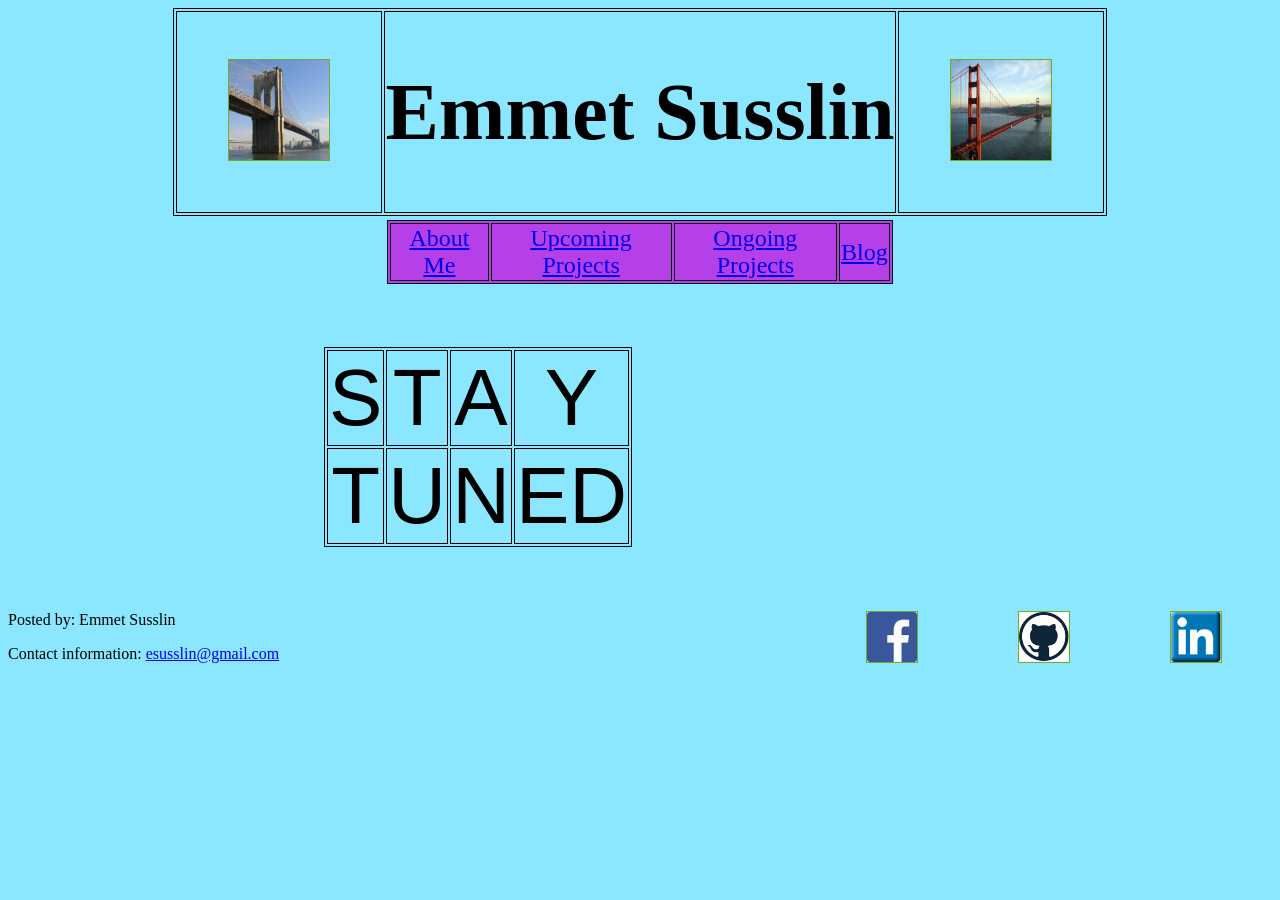
<file: index.html>
<!DOCTYPE html>
<html>
	<head>
		<meta charset="UTF-8">
		<title>Emmet's Website</title>
		<link type="text/css" rel="stylesheet" href="./stylesheets/default.css">
		<link type="text/css" rel="stylesheet" href="./stylesheets/blog.css">
	</head>

	<body>
	<header>
	      <table>
        <tr>
          <td><img src="./imgs/Brooklyn_Bridge.png"/>
          </td>
          <td>
         <h1>Emmet Susslin</h1>
          </td>
          <td><img src="./imgs/GoldenGateBridge.png"</>
          </td>
        </tr>
      </table>
	</header>

  <nav>
  	<table>
  		<tr>
  		<td><a class="nav1" href="./about_me.html"><div>About Me</div></a></td>
        <td><a class="nav2" href="#"><div></div>Upcoming Projects</a></td>
        <td><a class="nav3" href="#"><div>Ongoing Projects</div><a/></td>
        <td><a class="nav4" href="./blog-index.html"><div>Blog</div></a></td>
   	</table>
	</nav>

<div class="body">

	<table>
	<tr>

	<td>S</td>

	<td>T</td>

	<td>A</td>

	<td>Y</td>
	</tr>

	<tr>
	<td>T</td>

	<td>U</td>

	<td>N</td>

	<td>ED</td>
	</tr>
	

</table>

</div>


<footer>

<a href="https://www.linkedin.com/in/esusslin"><img src="./imgs/linkedin.png"></a>
       
 <a href="https://www.github.com/esusslin"><img src="./imgs/github.png"></a>

  <a href="https://www.facebook.com/emmet.susslin"><img src="./imgs/facebook.png"></a>
 
  <p>Posted by: Emmet Susslin</p>
  <p>Contact information: <a href="mailto:esusslin@gmail.com">
  esusslin@gmail.com</a></p>
  
</footer>

	</body>

</html>
</file>
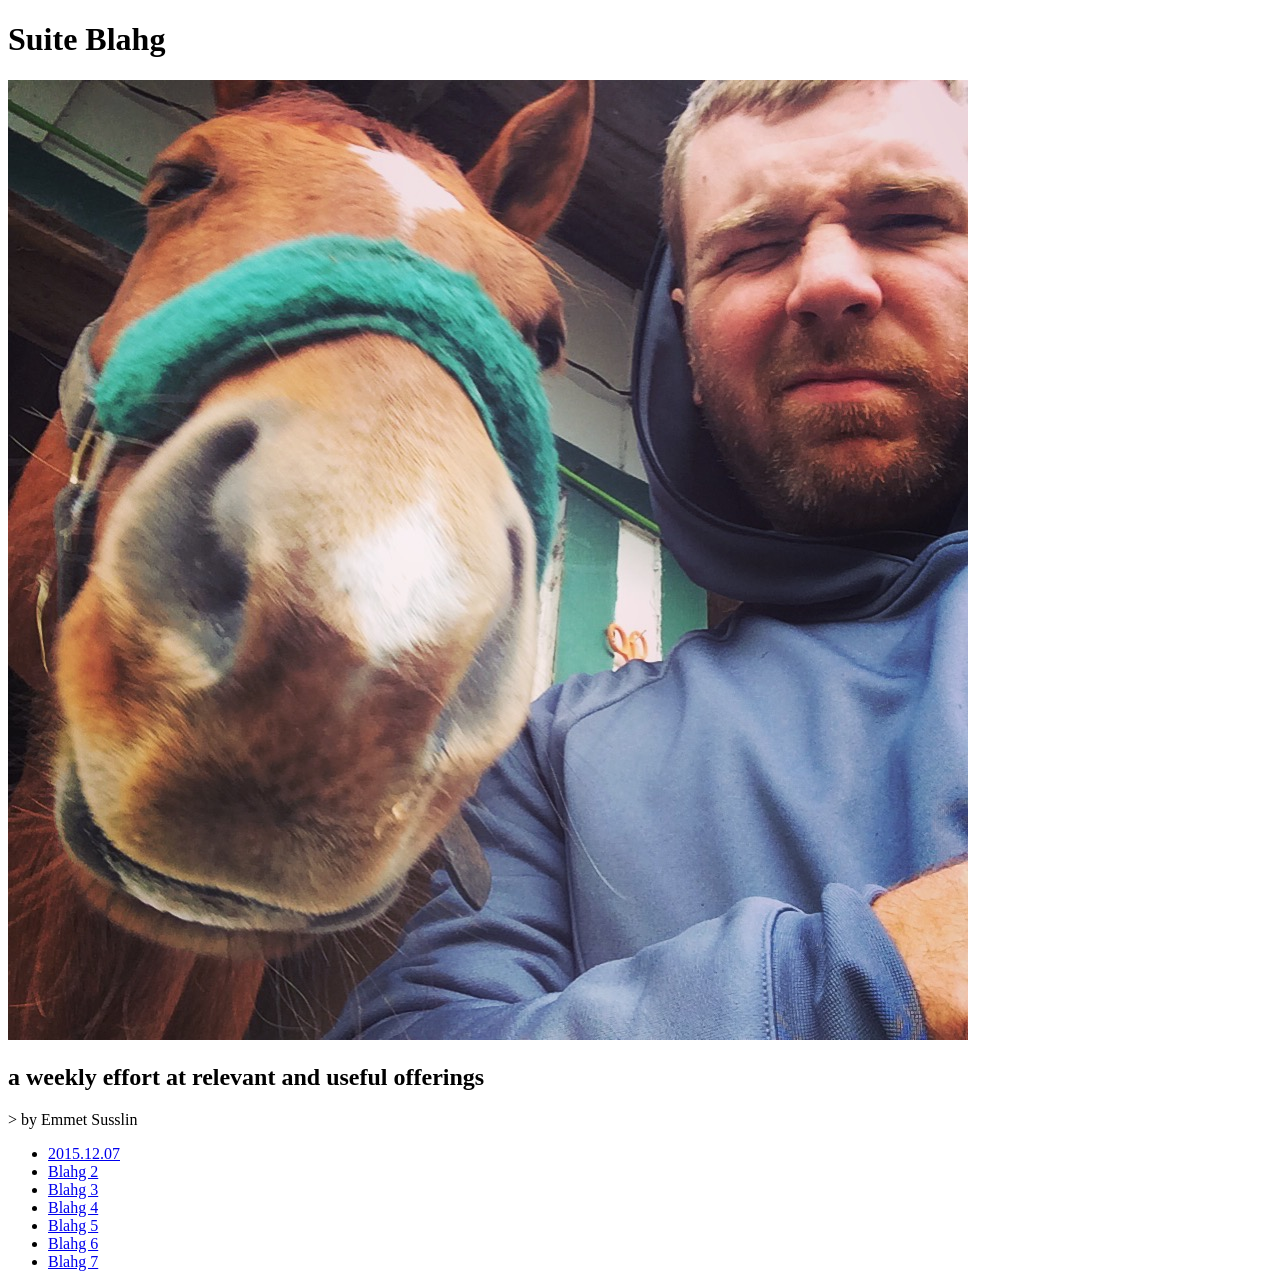
<file: blog/index.html>
<!DOCTYPE html>
<html>
	<head>
		<title>Suite Blahg</title>
	</head>
	<body>

	<h1> Suite Blahg </h1>

	<img src="../imgs/IMG_3809.jpg"/>

	<h2> a weekly effort at relevant and useful offerings </h2>

	<h3></h3>> by Emmet Susslin </h3>

	<ul>

	<li><a href="file:///Users/emmetsusslin/DBC-Stuff/esusslin.github.io/blog/blog.html">2015.12.07</a></li>

	<li><a href="#">Blahg 2</a></li>

	<li><a href="#">Blahg 3</a></li>

	<li><a href="#">Blahg 4</a></li>

	<li><a href="#">Blahg 5</a></li>

	<li><a href="#">Blahg 6</a></li>

	<li><a href="#">Blahg 7</a></li>
	
</ul>

	</body>

</html>
</file>
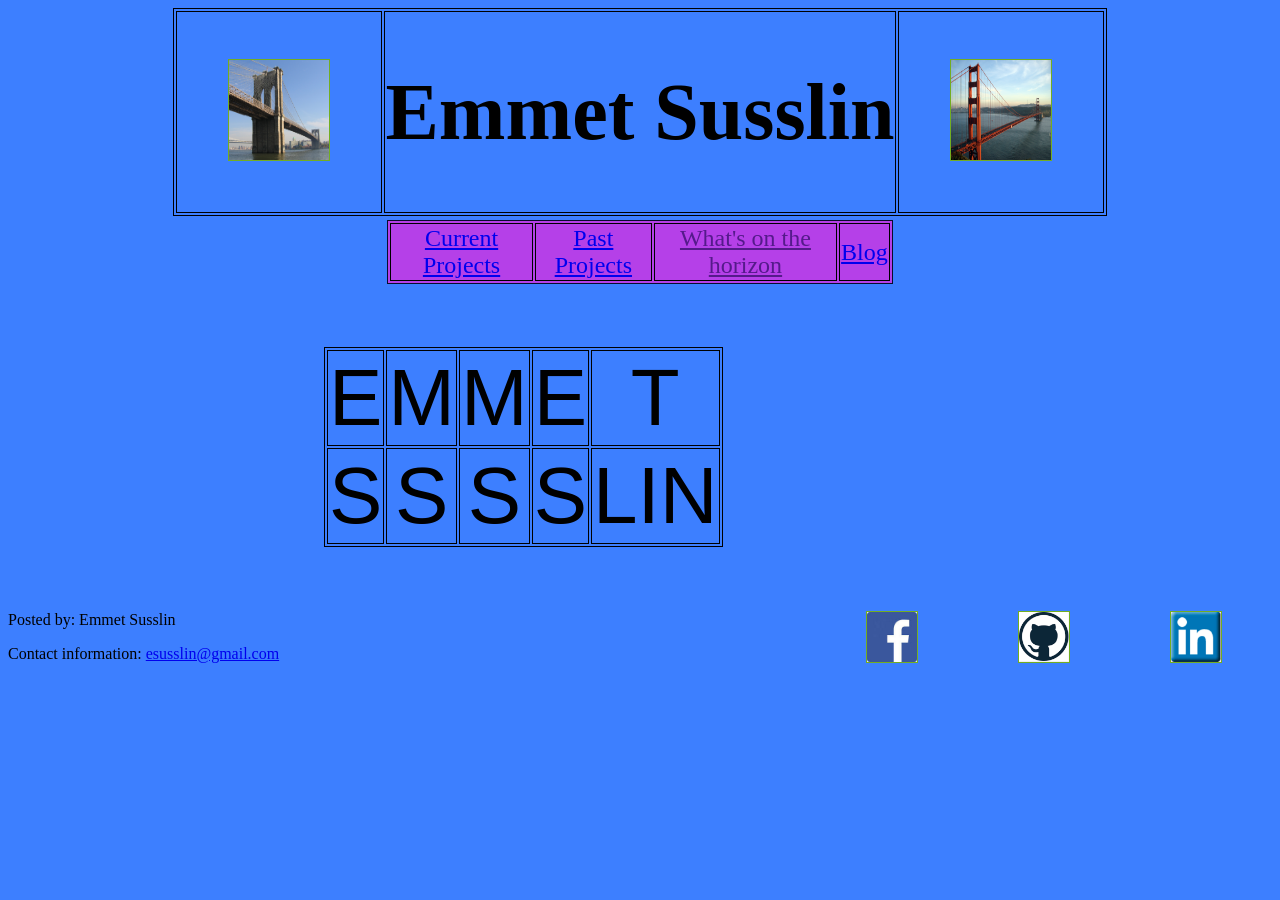
<file: projects/index.html>
<!DOCTYPE html>
<html>
	<head>
		<meta charset="UTF-8">
		<title>Projects</title>
		<link type="text/css" rel="stylesheet" href="./default.css">
		
	</head>

	<body>
	<header>
	      <table>
        <tr>
          <td><img src="./imgs/Brooklyn_Bridge.png"/>
          </td>
          <td>
         <h1>Emmet Susslin</h1>
          </td>
          <td><img src="./imgs/GoldenGateBridge.png"</>
          </td>
        </tr>
      </table>
	</header>

  <nav>
  	<table>
  		<tr>
  		<td><a class="nav1" href="https://www.github.com/esusslin"><div>Current Projects</div></a></td>
        <td><a class="nav2" href="#"><div></div>Past Projects</a></td>
        <td><a class="nav3" href=""><div>What's on the horizon</div><a/></td>
        <td><a class="nav4" href="./blog-index.html"><div>Blog</div></a></td>
   	</table>
	</nav>

<div class="body">

	<table>
	<tr>

	<td>E</td>

	<td>M</td>

	<td>M</td>

	<td>E</td>

	<td>T</td>
	</tr>

	<tr>
	<td>S</td>

	<td>S</td>

	<td>S</td>

	<td>S</td>
	<td>LIN</td>
	</tr>
	

</table>

</div>


<footer>

<a href="https://www.linkedin.com/in/esusslin"><img src="./imgs/linkedin.png"></a>
       
 <a href="https://www.github.com/esusslin"><img src="./imgs/github.png"></a>

  <a href="https://www.facebook.com/emmet.susslin"><img src="./imgs/facebook.png"></a>
 
  <p>Posted by: Emmet Susslin</p>
  <p>Contact information: <a href="mailto:esusslin@gmail.com">
  esusslin@gmail.com</a></p>
  
</footer>

	</body>

</html>
</file>
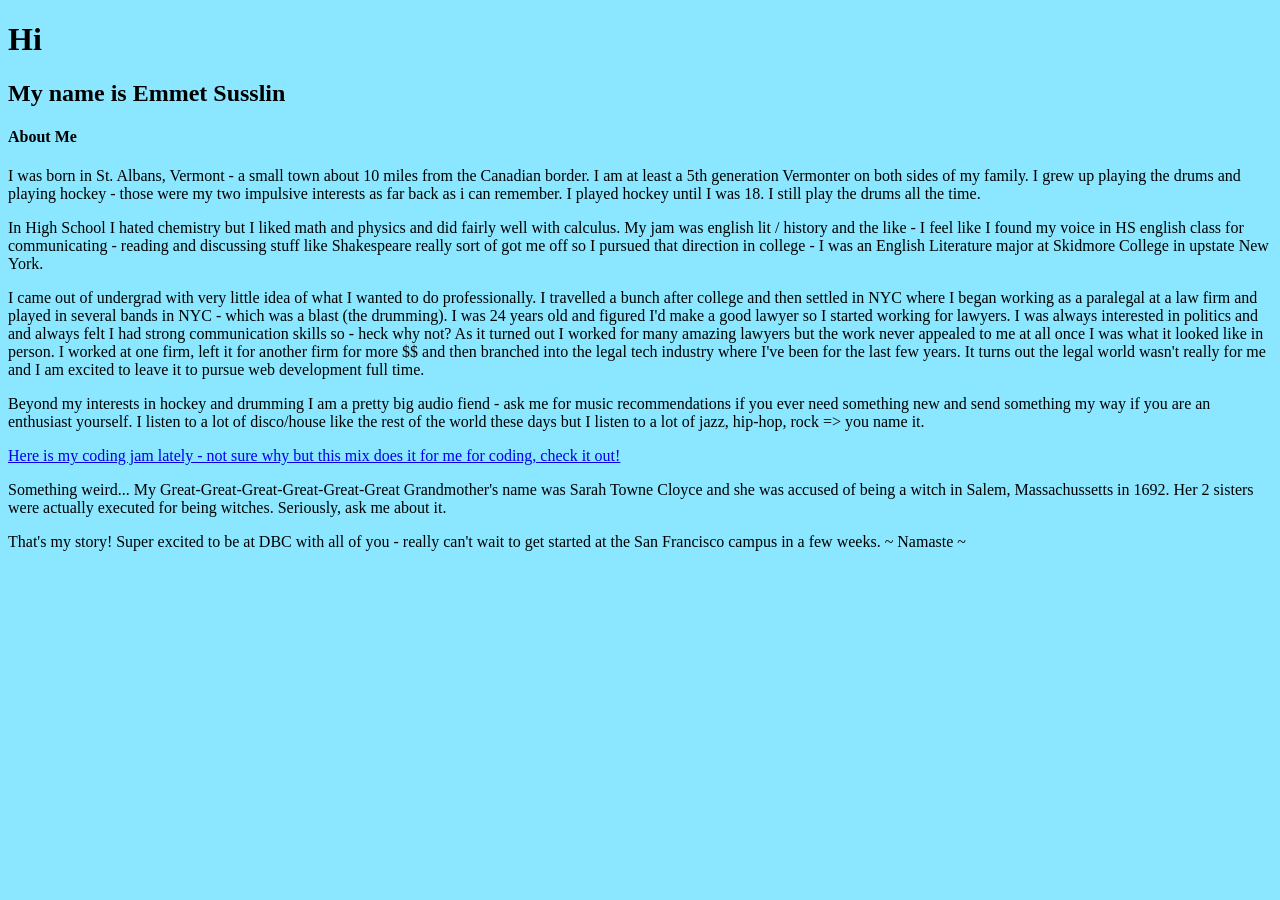
<file: about_me.html>
<!DOCTYPE html>
<head>
  
  <meta charset="UTF-8">
  <link rel="stylesheet" type="text/css" href="../stylesheets/about.css">
  <title>Blahg4</title>
</head>

<main>
  <h1>Hi</h1>
  <h2>My name is Emmet Susslin</h2>
  <h4>About Me</h4>

  <section>
    <p>
       

    </p>
    <p>
        I was born in St. Albans, Vermont - a small town about 10 miles from the Canadian border.  I am at least a 5th generation Vermonter on both sides of my family.  I grew up playing the drums and playing hockey - those were my two impulsive interests as far back as i can remember.  I played hockey until I was 18.  I still play the drums all the time.
    </p>
    <p>
       In High School I hated chemistry but I liked math and physics and did fairly well with calculus.  My jam was english lit / history and the like - I feel like I found my voice in HS english class for communicating - reading and discussing stuff like Shakespeare really sort of got me off so I pursued that direction in college - I was an English Literature major at Skidmore College in upstate New York.
    </p>
    <p>
       I came out of undergrad with very little idea of what I wanted to do professionally.  I travelled a bunch after college and then settled in NYC where I began working as a paralegal at a law firm and played in several bands in NYC - which was a blast (the drumming).  I was 24 years old and figured I'd make a good lawyer so I started working for lawyers.  I was always interested in politics and and always felt I had strong communication skills so - heck why not?  As it turned out I worked for many amazing lawyers but the work never appealed to me at all once I was what it looked like in person.  I worked at one firm, left it for another firm for more $$ and then branched into the legal tech industry where I've been for the last few years.  It turns out the legal world wasn't really for me and I am excited to leave it to pursue web development full time.
    </p>

    <p>
      Beyond my interests in hockey and drumming I am a pretty big audio fiend - ask me for music recommendations if you ever need something new and send something my way if you are an enthusiast yourself.  I listen to a lot of disco/house like the rest of the world these days but I listen to a lot of jazz, hip-hop, rock => you name it.
    </p>

    <p>
    <a class="nav1" href="https://soundcloud.com/the-dream-chimney/the-slowness-5"><div>Here is my coding jam lately - not sure why but this mix does it for me for coding, check it out!</div></a>

    <p>
        Something weird... My Great-Great-Great-Great-Great-Great Grandmother's name was Sarah Towne Cloyce and she was accused of being a witch in Salem, Massachussetts in 1692.  Her 2 sisters were actually executed for being witches.  Seriously, ask me about it.
    </p>

     <p>
        That's my story!  Super excited to be at DBC with all of you - really can't wait to get started at the San Francisco campus in a few weeks. ~ Namaste ~
    </p>
      <!-- copy and paste as many sections as you want to add paragraphs -->
  </section>
</main>
</file>
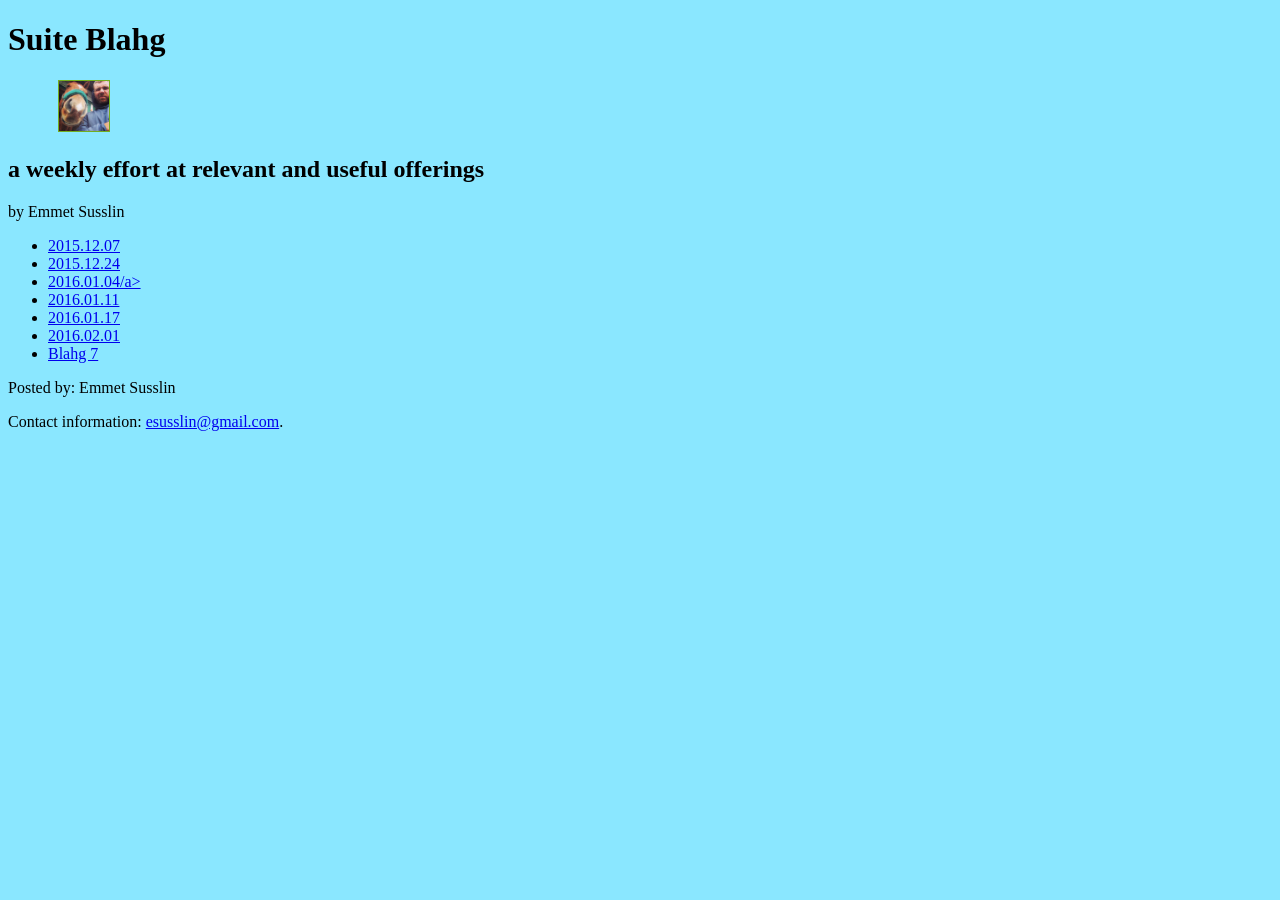
<file: blog-index.html>
<!DOCTYPE html>
<html>
	<head>
	<meta charset="UTF-8">
		<title>Suite Blahg</title>
		<link type="text/css" rel="stylesheet" href="./stylesheets/blog.css">
	</head>
	<body>

	<header>
	<h1> Suite Blahg </h1>
	</header>

	<img src="./imgs/IMG_3809.jpg"/>
 	
	<article>

	<h2> a weekly effort at relevant and useful offerings </h2>

	<p1> by Emmet Susslin </p1>

	</article>

	<aside>

	<ul>

	<li><a href="./blog/blog.html">2015.12.07</a></li>

	<li><a href="./blog/css-concepts.html">2015.12.24</a></li>

	<li><a href="./blog/arrays-hashes.html">2016.01.04/a></li>

	<li><a href="./blog/enumerable-methods.html">2016.01.11</a></li>

	<li><a href="./blog/ruby-classes.html">2016.01.17</a></li>

	<li><a href="./blog/tech.html">2016.02.01</a></li>

	<li><a href="#">Blahg 7</a></li>
	
</ul>

	</aside>

	<footer>
  <p>Posted by: Emmet Susslin</p>
  <p>Contact information: <a href="esusslin@gmail.com.com">
  esusslin@gmail.com</a>.</p>
</footer>

	</body>

</html>
</file>
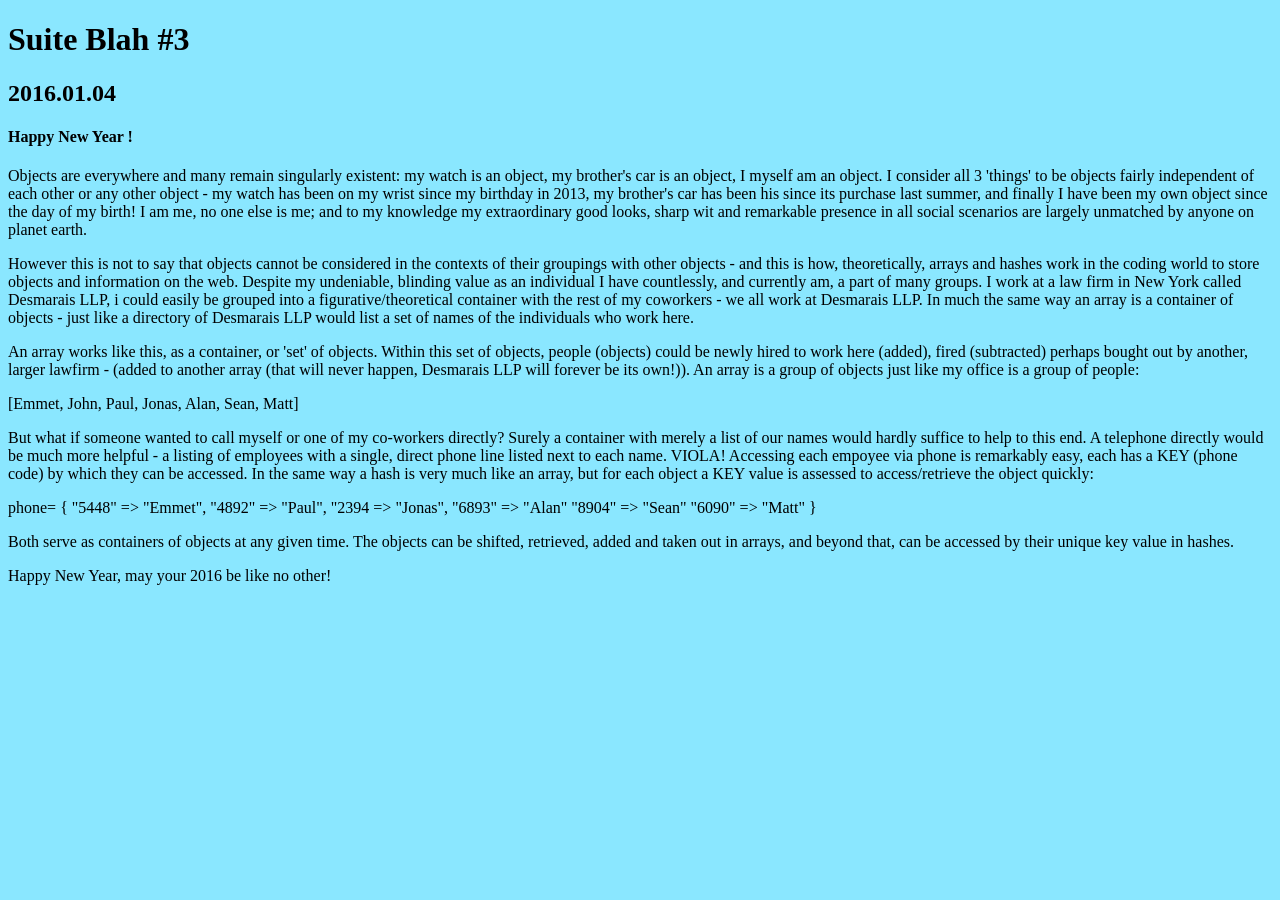
<file: blog/arrays-hashes.html>
<!DOCTYPE html>
<head>
  
  <meta charset="UTF-8">
  <link rel="stylesheet" type="text/css" href="../stylesheets/blog.css">
  <title>Blahg3</title>
</head>

<main>
  <h1>Suite Blah #3 </h1>
  <h2>2016.01.04</h2>
  <h4>Happy New Year !</h4>

<section>
    <p>

Objects are everywhere and many remain singularly existent:  my watch is an object, my brother's car is an object, I myself am an object.  I consider all 3 'things' to be objects fairly independent of each other or any other object - my watch has been on my wrist since my birthday in 2013, my brother's car has been his since its purchase last summer, and finally I have been my own object since the day of my birth!  I am me, no one else is me; and to my knowledge my extraordinary good looks, sharp wit and remarkable presence in all social scenarios are largely unmatched by anyone on planet earth.

</p>

<p>
However this is not to say that objects cannot be considered in the contexts of their groupings with other objects - and this is how, theoretically, arrays and hashes work in the coding world to store objects and information on the web.  Despite my undeniable, blinding value as an individual I have countlessly, and currently am, a part of many groups.  I work at a law firm in New York called Desmarais LLP, i could easily be grouped into a figurative/theoretical container with the rest of my coworkers - we all work at Desmarais LLP.  In much the same way an array is a container of objects - just like a directory of Desmarais LLP would list a set of names of the individuals who work here.
</p>

<p>
An array works like this, as a container, or 'set' of objects.  Within this set of objects, people (objects) could be newly hired to work here (added), fired (subtracted) perhaps bought out by another, larger lawfirm - (added to another array (that will never happen, Desmarais LLP will forever be its own!)).  An array is a group of objects just like my office is a group of people:
</p>

<p>
[Emmet, John, Paul, Jonas, Alan, Sean, Matt]
</p>

<p>
But what if someone wanted to call myself or one of my co-workers directly?  Surely a container with merely a list of our names would hardly suffice to help to this end.  A telephone directly would be much more helpful - a listing of employees with a single, direct phone line listed next to each name.  VIOLA! Accessing each empoyee via phone is remarkably easy, each has a KEY (phone code) by which they can be accessed. In the same way a hash is very much like an array, but for each object a KEY value is assessed to access/retrieve the object quickly:
</p>

<p>
phone= { "5448" => "Emmet",
            "4892" => "Paul",
            "2394 => "Jonas",
            "6893" => "Alan" 
            "8904" => "Sean" 
            "6090" => "Matt"                       
          }
</p>

<p>
Both serve as containers of objects at any given time.  The objects can be shifted, retrieved, added and taken out in arrays, and beyond that, can be accessed by their unique key value in hashes.
</p>

<p>
Happy New Year, may your 2016 be like no other!
</p>

</section>
</main>
</file>
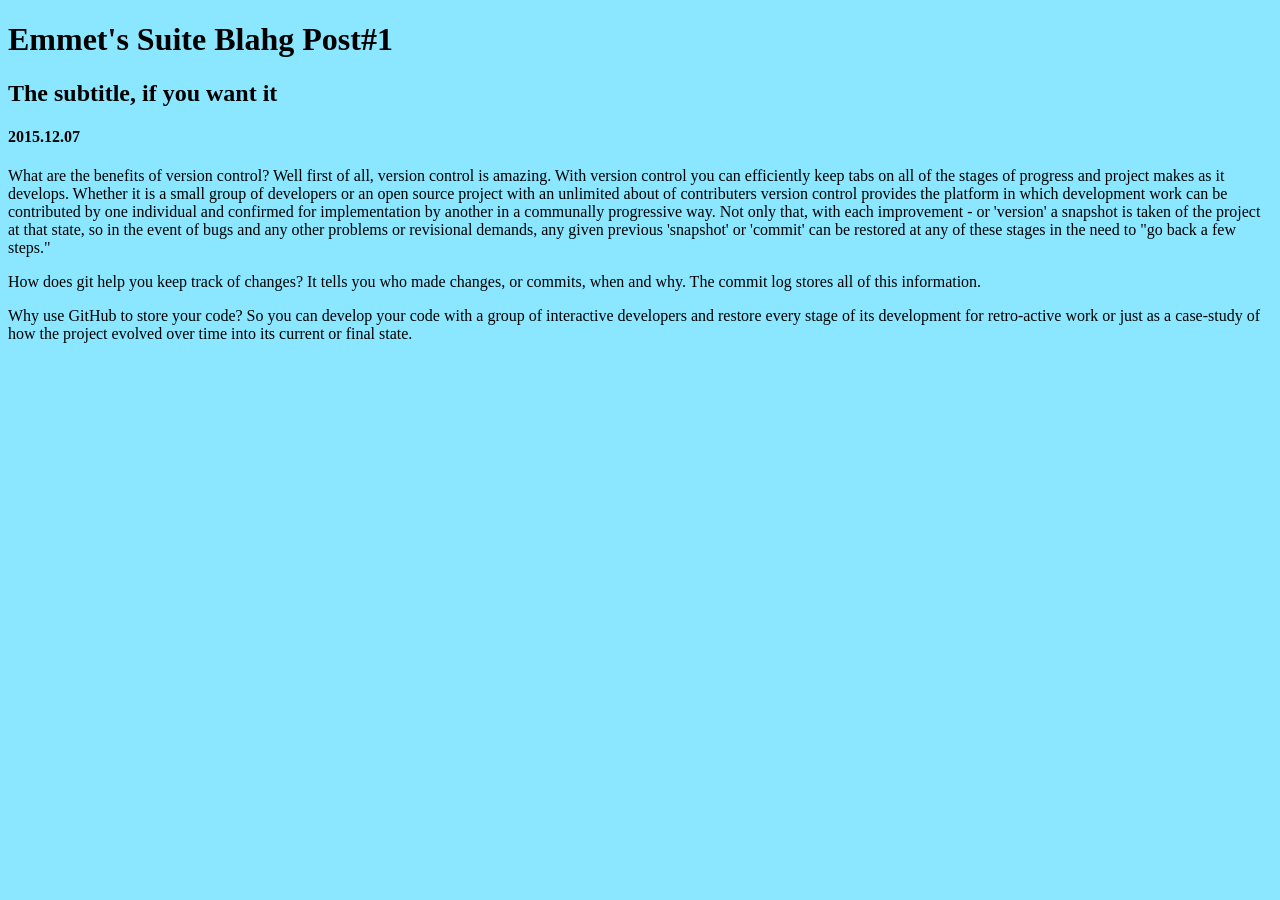
<file: blog/blog.html>
<!DOCTYPE html>
<head>
  
  <meta charset="UTF-8">
  <link rel="stylesheet" type="text/css" href="../stylesheets/blog.css">
  <title>Blahg1</title>
</head>

<main>
  <h1>Emmet's Suite Blahg Post#1</h1>
  <h2>The subtitle, if you want it</h2>
  <h4>2015.12.07</h4>

  <section>
    <p>
      What are the benefits of version control?

      Well first of all, version control is amazing.  With version control you can efficiently keep tabs on all of the stages of progress and project makes as it develops.  Whether it is a small group of developers or an open source project with an unlimited about of contributers version control provides the platform in which development work can be contributed by one individual and confirmed for implementation by another in a communally progressive way.  Not only that, with each improvement - or 'version' a snapshot is taken of the project at that state, so in the event of bugs and any other problems or revisional demands, any given previous 'snapshot' or 'commit' can be restored at any of these stages in the need to "go back a few steps."

    </p>
    <p>
        How does git help you keep track of changes?

        It tells you who made changes, or commits, when and why.  The commit log stores all of this information.
    </p>
    <p>
       Why use GitHub to store your code?

       So you can develop your code with a group of interactive developers and restore every stage of its development for retro-active work or just as a case-study of how the project evolved over time into its current or final state.

      <!-- copy and paste as many sections as you want to add paragraphs -->
  </section>
</main>
</file>
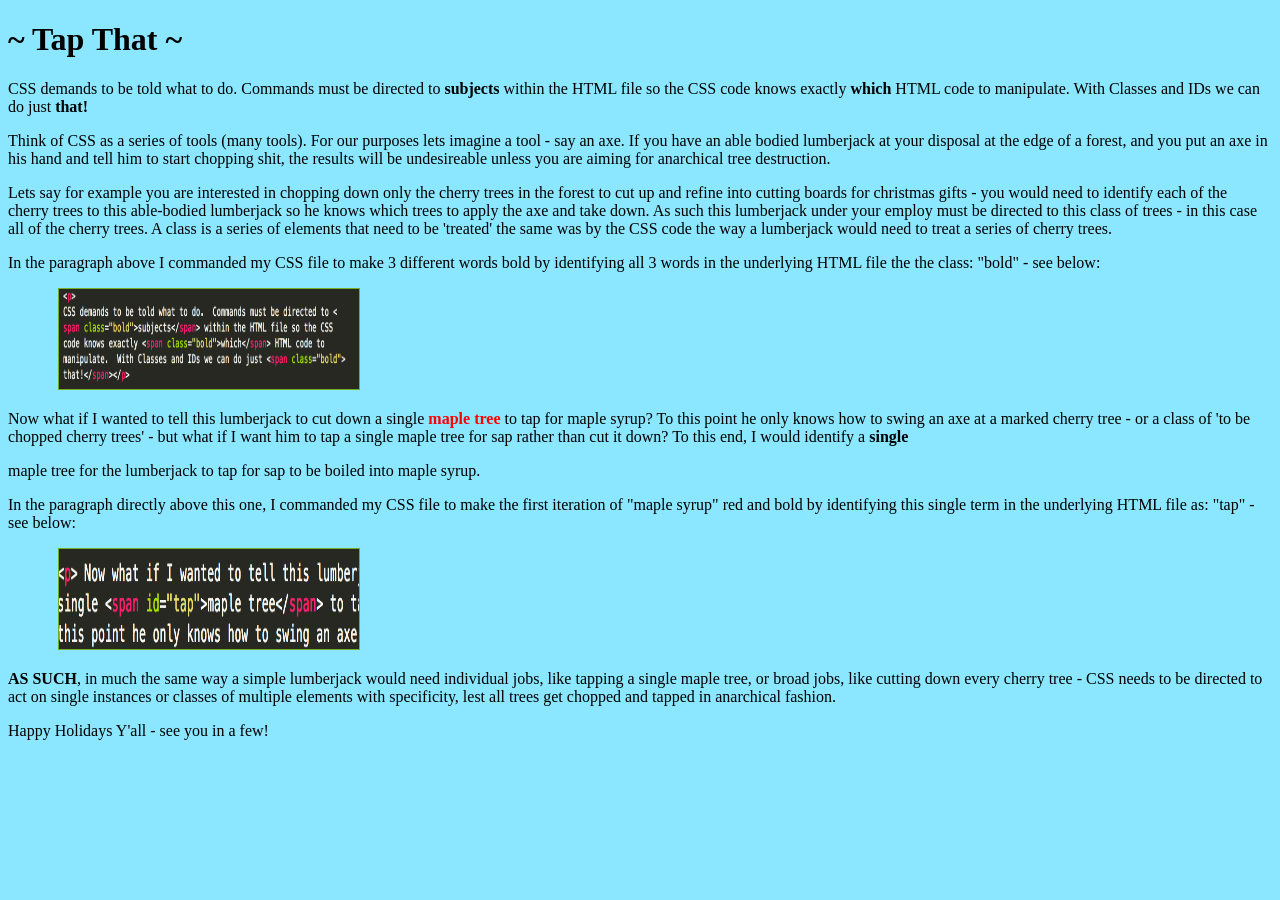
<file: blog/css-concepts.html>
<!DOCTYPE html>
<head>
  
  <meta charset="UTF-8">
  <link rel="stylesheet" type="text/css" href="../stylesheets/blog.css">
  <title>Blahg2</title>
</head>

<body>
<header>

<h1> ~ Tap That ~ </h1>

</header>

<p>
CSS demands to be told what to do.  Commands must be directed to <span class="bold">subjects</span> within the HTML file so the CSS code knows exactly <span class="bold">which</span> HTML code to manipulate.  With Classes and IDs we can do just <span class="bold">that!</span></p>

<p> Think of CSS as a series of tools (many tools).  For our purposes lets imagine a tool - say an axe.  If you have an able bodied lumberjack at your disposal at the edge of a forest, and you put an axe in his hand and tell him to start chopping shit, the results will be undesireable unless you are aiming for anarchical tree destruction. </p>

<p> Lets say for example you are interested in chopping down only the cherry trees in the forest to cut up and refine into cutting boards for christmas gifts - you would need to identify each of the cherry trees to this able-bodied lumberjack so he knows which trees to apply the axe and take down.  As such this lumberjack under your employ must be directed to this class of trees - in this case all of the cherry trees. A class is a series of elements that need to be 'treated' the same was by the CSS code the way a lumberjack would need to treat a series of cherry trees.</p>  

<p>In the paragraph above I commanded my CSS file to make 3 different words bold by identifying all 3 words in the underlying HTML file the the class: "bold" - see below:</p>

<p>
<img src="../imgs/screen_shot_class.png"/>
</p>

<p> Now what if I wanted to tell this lumberjack to cut down a single <span id="tap">maple tree</span> to tap for maple syrup?  To this point he only knows how to swing an axe at a marked cherry tree - or a class of 'to be chopped cherry trees' - but what if I want him to tap a single maple tree for sap rather than cut it down?  To this end, I would identify a <span class="bold">single</span></p> maple tree for the lumberjack to tap for sap to be boiled into maple syrup. </p>

<p>In the paragraph directly above this one, I commanded my CSS file to make the first iteration of "maple syrup" red and bold by identifying this single term in the underlying HTML file as: "tap" - see below:</p>

<p>
<img src="../imgs/screen_shot_id.png"/>
</p>

<p><span class="bold">AS SUCH</span>, in much the same way a simple lumberjack would need individual jobs, like tapping a single maple tree, or broad jobs, like cutting down every cherry tree - CSS needs to be directed to act on single instances or classes of multiple elements with specificity, lest all trees get chopped and tapped in anarchical fashion.</p>

<p> Happy Holidays Y'all - see you in a few! </p>
</file>
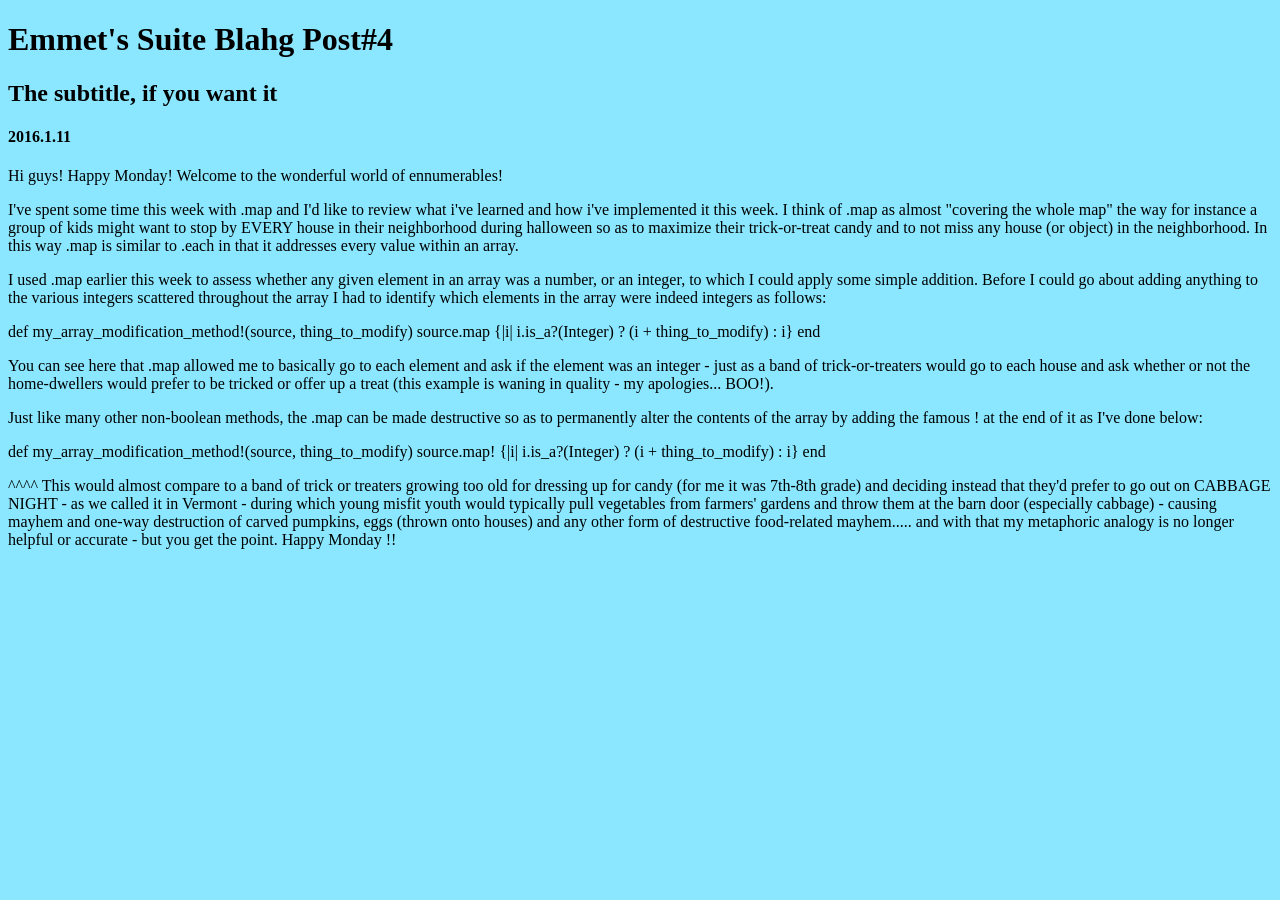
<file: blog/enumerable-methods.html>
<!DOCTYPE html>
<head>
  
  <meta charset="UTF-8">
  <link rel="stylesheet" type="text/css" href="../stylesheets/blog.css">
  <title>Blahg4</title>
</head>

<main>
  <h1>Emmet's Suite Blahg Post#4</h1>
  <h2>The subtitle, if you want it</h2>
  <h4>2016.1.11</h4>

  <section>
    <p>
       Hi guys!  Happy Monday!  Welcome to the wonderful world of ennumerables!

    </p>
    <p>
        I've spent some time this week with .map and I'd like to review what i've learned and how i've implemented it this week.

        I think of .map as almost "covering the whole map" the way for instance a group of kids might want to stop by EVERY house in their neighborhood during halloween so as to maximize their trick-or-treat candy and to not miss any house (or object) in the neighborhood.  In this way .map is similar to .each in that it addresses every value within an array.
    </p>
    <p>
       I used .map earlier this week to assess whether any given element in an array was a number, or an integer, to which I could apply some simple addition.  Before I could go about adding anything to the various integers scattered throughout the array I had to identify which elements in the array were indeed integers as follows:
    </p>
    <p>
       def my_array_modification_method!(source, thing_to_modify)
          source.map {|i| i.is_a?(Integer) ? (i + thing_to_modify) : i} 
        end
    </p>

    <p>
        You can see here that .map allowed me to basically go to each element and ask if the element was an integer - just as a band of trick-or-treaters would go to each house and ask whether or not the home-dwellers would prefer to be tricked or offer up a treat (this example is waning in quality - my apologies... BOO!).
    </p>

     <p>
        Just like many other non-boolean methods, the .map can be made destructive so as to permanently alter the contents of the array by adding the famous ! at the end of it as I've done below:
    </p>

      <p>
       def my_array_modification_method!(source, thing_to_modify)
          source.map! {|i| i.is_a?(Integer) ? (i + thing_to_modify) : i} 
        end
    </p>

    <p> ^^^^ This would almost compare to a band of trick or treaters growing too old for dressing up for candy (for me it was 7th-8th grade) and deciding instead that they'd prefer to go out on CABBAGE NIGHT - as we called it in Vermont - during which young misfit youth would typically pull vegetables from farmers' gardens and throw them at the barn door (especially cabbage) - causing mayhem and one-way destruction of carved pumpkins, eggs (thrown onto houses) and any other form of destructive food-related mayhem.....   and with that my metaphoric analogy is no longer helpful or accurate - but you get the point.  Happy Monday !!
    </p>

      <!-- copy and paste as many sections as you want to add paragraphs -->
  </section>
</main>
</file>
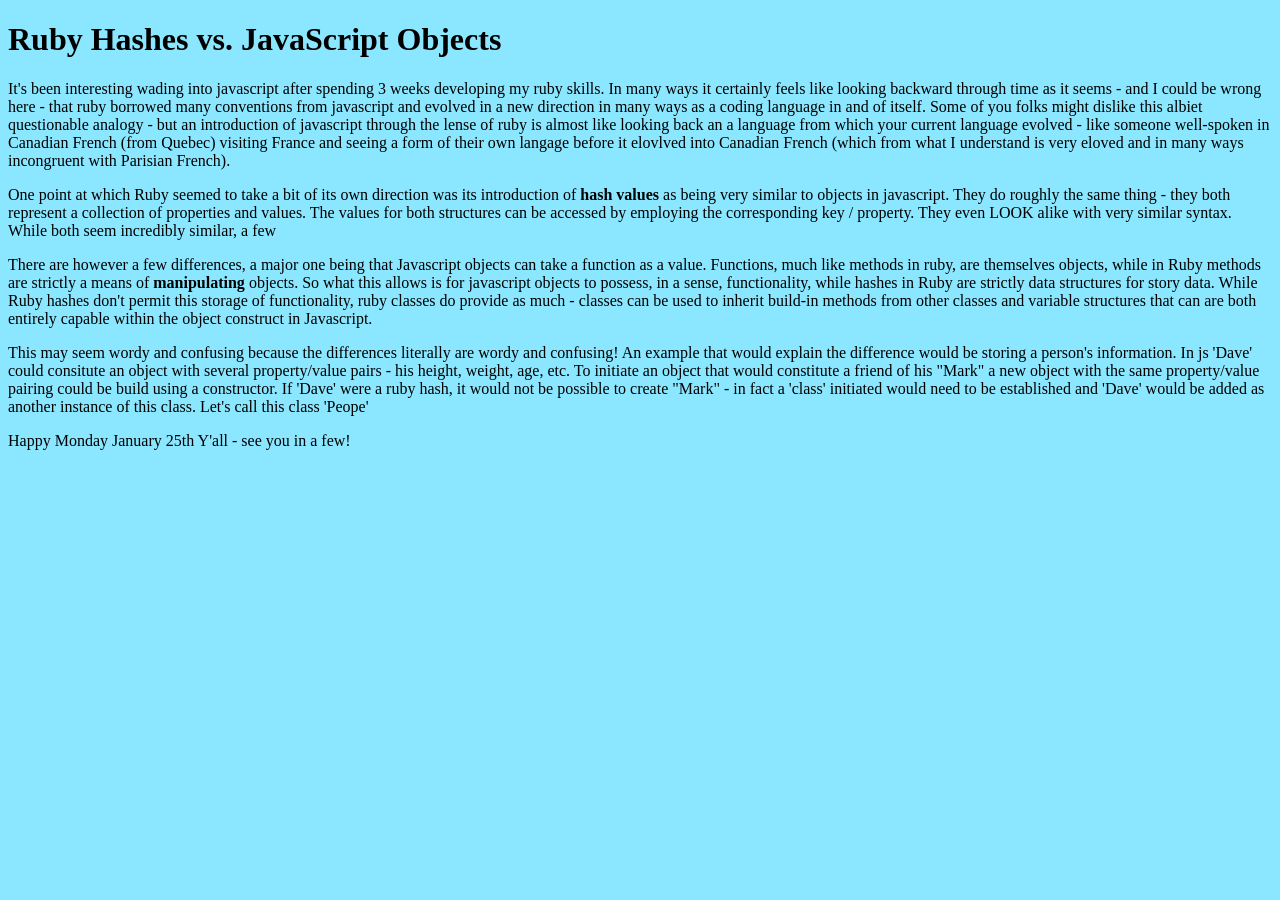
<file: blog/javascript.html>
<!DOCTYPE html>
<head>
  
  <meta charset="UTF-8">
  <link rel="stylesheet" type="text/css" href="../stylesheets/blog.css">
  <title>Ruby Hashes vs. JavaScript Objects</title>
</head>

<body>
<header>

<h1>Ruby Hashes vs. JavaScript Objects</h1>

</header>

<p>
It's been interesting wading into javascript after spending 3 weeks developing my ruby skills.  In many ways it certainly feels like looking backward through time as it seems - and I could be wrong here - that ruby borrowed many conventions from javascript and evolved in a new direction in many ways as a coding language in and of itself.  Some of you folks might dislike this albiet questionable analogy - but an introduction of javascript through the lense of ruby is almost like looking back an a language from which your current language evolved - like someone well-spoken in Canadian French (from Quebec) visiting France and seeing a form of their own langage before it elovlved into Canadian French (which from what I understand is very eloved and in many ways incongruent with Parisian French).</p>

<p> One point at which Ruby seemed to take a bit of its own direction was its introduction of <span class="bold">hash values</span> as being very similar to objects in javascript.  They do roughly the same thing - they both represent a collection of properties and values.  The values for both structures can be accessed by employing the corresponding key / property. They even LOOK alike with very similar syntax.  While both seem incredibly similar, a few </p>

<p>There are however a few differences, a major one being that Javascript objects can take a function as a value.  Functions, much like methods in ruby, are themselves objects, while in Ruby methods are strictly a means of <span class="bold">manipulating</span> objects.  So what this allows is for javascript objects to possess, in a sense, functionality, while hashes in Ruby are strictly data structures for story data.  While Ruby hashes don't permit this storage of functionality, ruby classes do provide as much - classes can be used to inherit build-in methods from other classes and variable structures that can are both entirely capable within the object construct in Javascript. </p>  

<p>This may seem wordy and confusing because the differences literally are wordy and confusing!  An example that would explain the difference would be storing a person's information.  In js 'Dave' could consitute an object with several property/value pairs - his height, weight, age, etc.  To initiate an object that would constitute a friend of his "Mark" a new object with the same property/value pairing could be build using a constructor.  If 'Dave' were a ruby hash, it would not be possible to create "Mark" - in fact a 'class' initiated would need to be established and 'Dave' would be added as another instance of this class.  Let's call this class 'Peope'</p>


<p> Happy Monday January 25th Y'all - see you in a few! </p>
</file>
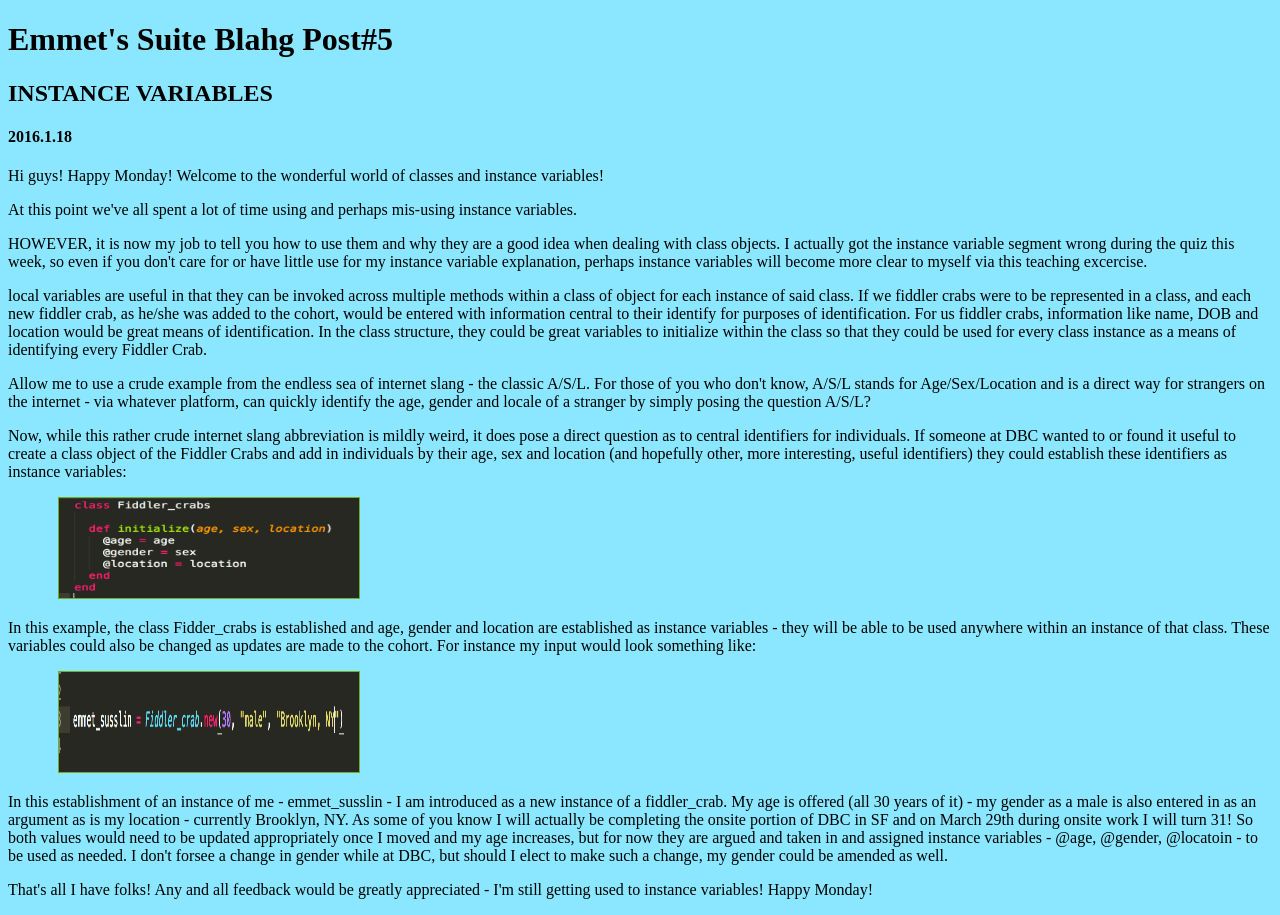
<file: blog/ruby-classes.html>
<!DOCTYPE html>
<head>
  
  <meta charset="UTF-8">
  <link rel="stylesheet" type="text/css" href="../stylesheets/blog.css">
  <title>Blahg4</title>
</head>

<main>
  <h1>Emmet's Suite Blahg Post#5</h1>
  <h2>INSTANCE VARIABLES</h2>
  <h4>2016.1.18</h4>

  <section>
    <p>
       Hi guys!  Happy Monday!  Welcome to the wonderful world of classes and instance variables!

    </p>
    <p>
        At this point we've all spent a lot of time using and perhaps mis-using instance variables.
    </p>
    <p>
       HOWEVER, it is now my job to tell you how to use them and why they are a good idea when dealing with class objects.  I actually got the instance variable segment wrong during the quiz this week, so even if you don't care for or have little use for my instance variable explanation, perhaps instance variables will become more clear to myself via this teaching excercise.
    </p>
    <p>
       local variables are useful in that they can be invoked across multiple methods within a class of object for 
       each instance of said class.  If we fiddler crabs were to be represented in a class, and each new fiddler crab, as he/she was added to the cohort, would be entered with information central to their identify for purposes of identification.  For us fiddler crabs, information like name, DOB and location would be great means of identification.  In the class structure, they could be great variables to initialize within the class so that they could be used for every class instance as a means of identifying every Fiddler Crab.
    </p>

    <p>
      Allow me to use a crude example from the endless sea of internet slang - the classic A/S/L.  For those of you who don't know, A/S/L stands for Age/Sex/Location and is a direct way for strangers on the internet - via whatever platform, can quickly identify the age, gender and locale of a stranger by simply posing the question A/S/L?
    </p>

    <p>
      Now, while this rather crude internet slang abbreviation is mildly weird, it does pose a direct question as to central identifiers for individuals.  If someone at DBC wanted to or found it useful to create a class object of the Fiddler Crabs and add in individuals by their age, sex and location (and hopefully other, more interesting, useful identifiers) they could establish these identifiers as instance variables:
    </p>
        <p>
      <img src="../imgs/screen_shot.png"/>
    </p>

     <p>
        In this example, the class Fidder_crabs is established and age, gender and location are established as instance variables - they will be able to be used anywhere within an instance of that class.  These variables could also be changed as updates are made to the cohort.  For instance my input would look something like:
    </p>

    <p>   
    <img src="../imgs/screen_shot_2.png"/>
    </p>
    
    <p>
    In this establishment of an instance of me - emmet_susslin - I am introduced as a new instance of a fiddler_crab.  My age is offered (all 30 years of it) - my gender as a male is also entered in as an argument as is my location - currently Brooklyn, NY.  As some of you know I will actually be completing the onsite portion of DBC in SF and on March 29th during onsite work I will turn 31!  So both values would need to be updated appropriately once I moved and my age increases, but for now they are argued and taken in and assigned instance variables - @age, @gender, @locatoin - to be used as needed.  I don't forsee a change in gender while at DBC, but should I elect to make such a change, my gender could be amended as well.
    </p>

    <p>
        That's all I have folks!  Any and all feedback would be greatly appreciated - I'm still getting used to instance variables!  Happy Monday!
    </p>
      <!-- copy and paste as many sections as you want to add paragraphs -->
  </section>
</main>
</file>
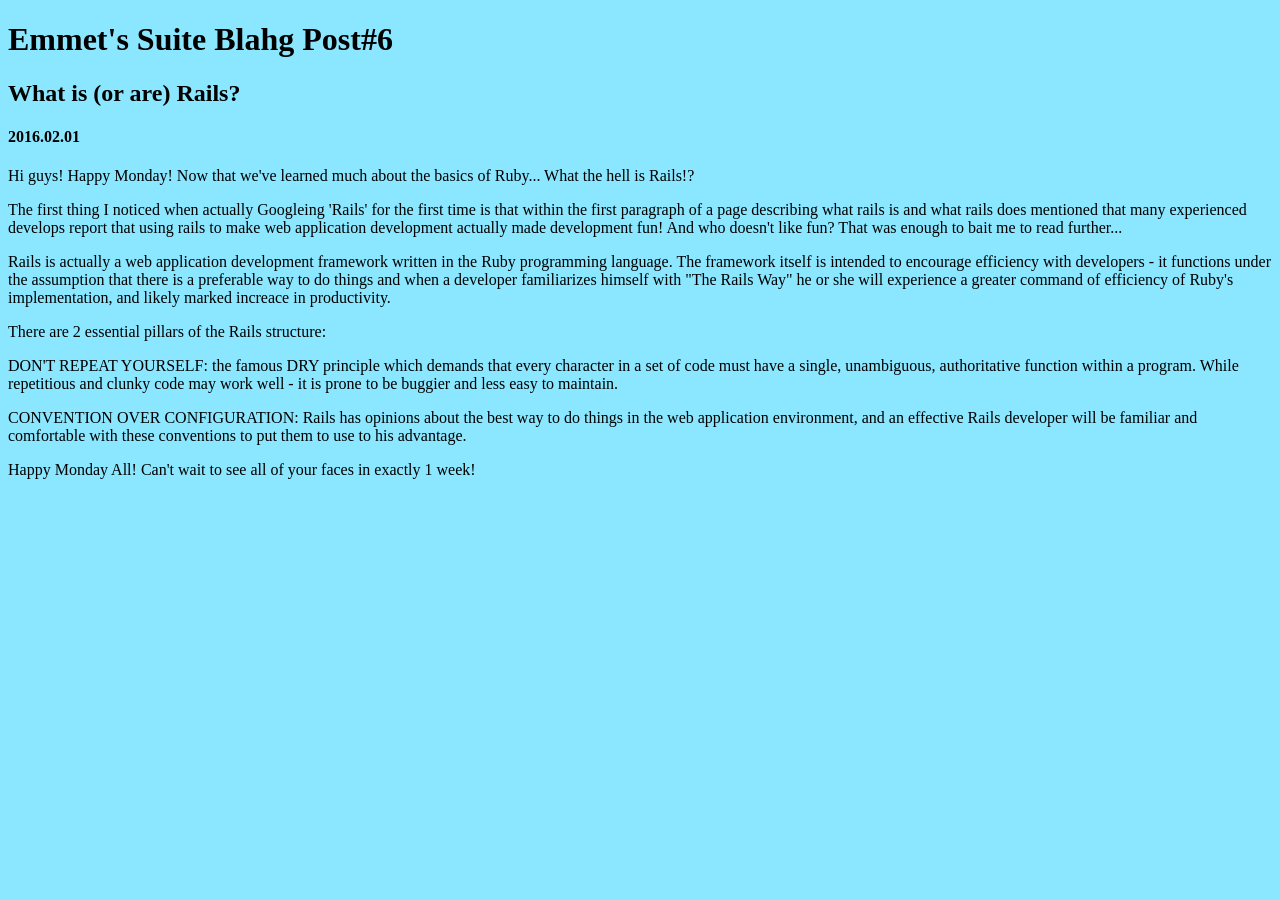
<file: blog/tech.html>
<!DOCTYPE html>
<head>
  
  <meta charset="UTF-8">
  <link rel="stylesheet" type="text/css" href="../stylesheets/blog.css">
  <title>Blahg4</title>
</head>

<main>
  <h1>Emmet's Suite Blahg Post#6</h1>
  <h2>What is (or are) Rails?</h2>
  <h4>2016.02.01</h4>

  <section>
    <p>
       Hi guys!  Happy Monday!  Now that we've learned much about the basics of Ruby... What the hell is Rails!?

    </p> The first thing I noticed when actually Googleing 'Rails' for the first time is that within the first paragraph of a page describing what rails is and what rails does mentioned that many experienced develops report that using rails to make web application development actually made development fun!  And who doesn't like fun?  That was enough to bait me to read further...
    <p>
        
    </p> Rails is actually a web application development framework written in the Ruby programming language.  The framework itself is intended to encourage efficiency with developers - it functions under the assumption that there is a preferable way to do things and when a developer familiarizes himself with "The Rails Way" he or she will experience a greater command of efficiency of Ruby's implementation, and likely marked increace in productivity.
    <p>
       
    </p>
    <p>
       There are 2 essential pillars of the Rails structure:
    </p>
     <p>
      DON'T REPEAT YOURSELF: the famous DRY principle which demands that every character in a set of code must have a single, unambiguous, authoritative function within a program.  While repetitious and clunky code may work well - it is prone to be buggier and less easy to maintain.
    </p>
    <p>
      CONVENTION OVER CONFIGURATION: Rails has opinions about the best way to do things in the web application environment, and an effective Rails developer will be familiar and comfortable with these conventions to put them to use to his advantage.
    </p> 

     <p>
      Happy Monday All!  Can't wait to see all of your faces in exactly 1 week!
    </p> <!-- copy and paste as many sections as you want to add paragraphs --> <!-- copy and paste as many sections as you want to add paragraphs -->
  </section>
</main>
</file>
<file: stylesheets/default.css>
html {
  background-color: #3D7FFF; 
  color: black; 
  font-style: Arial;
}

header {
    font-style: Courier;
		text-align: center;
  		margin: 0 auto;
  		text-align: center;
  		
	}

header h1 {
  font-size: 5em;
  margin: 0 1 0 1;
}

header table {

	display: inline-block;
}

table, th, td {

	border: 1px solid black;
}

nav { text-align: center;
	  margin-left: 30%;
	  margin-right: 30%;
	  font-size: 1.5em;
	  color: black;
	  background-color: #43CFE8;
}

nav table {
  font-style: Verdana;
  border-color: #090C2D;
  background-color: #B540E8;

}

 
header img { 
	width: 100px;
    height: 100px;
    border: 1px solid #73AD21;
    margin: 0px 50px 0px 50px;
  }

.main {
        left: 20px
        font-family: Arial;
        font-size: 4em;
}

.body {
  margin-top: 5%;
  margin-left: 25%;
  margin-right: 25%;
  margin-bottom: 5%;
  font-family: Arial;
  text-align: center;
  font-size: 5em;
}

footer {
      font-size: 1em;
}

footer img {
  float: right;
  display: inline-block;
  width: 50px;
    height: 50px;
    border: 1px solid #73AD21;
    margin: 0px 50px 0px 50px;
}
</file>
<file: stylesheets/blog.css>
html {
  background-color: #8AE7FF; 
  color: black; 
  font-style: Courier;

}

img { 
	width: 50px;
    height: 50px;
    border: 1px solid #73AD21;
    margin: 0px 50px 0px 50px;
}

.bold {
	font-weight: bold;
}

p img {

	width: 300px;
    height: 100px;
}

#tap {
	color: red;
	font-weight: bold;
}
</file>
<file: projects/default.css>
html {
  background-color: #3D7FFF; 
  color: black; 
  font-style: Arial;
}

header {
    font-style: Courier;
		text-align: center;
  		margin: 0 auto;
  		text-align: center;
  		
	}

header h1 {
  font-size: 5em;
  margin: 0 1 0 1;
}

header table {

	display: inline-block;
}

table, th, td {

	border: 1px solid black;
}

nav { text-align: center;
	  margin-left: 30%;
	  margin-right: 30%;
	  font-size: 1.5em;
	  color: black;
	  background-color: #43CFE8;
}

nav table {
  font-style: Verdana;
  border-color: #090C2D;
  background-color: #B540E8;

}

 
header img { 
	width: 100px;
    height: 100px;
    border: 1px solid #73AD21;
    margin: 0px 50px 0px 50px;
  }

.main {
        left: 20px
        font-family: Arial;
        font-size: 4em;
}

.body {
  margin-top: 5%;
  margin-left: 25%;
  margin-right: 25%;
  margin-bottom: 5%;
  font-family: Arial;
  text-align: center;
  font-size: 5em;
}

footer {
      font-size: 1em;
}

footer img {
  float: right;
  display: inline-block;
  width: 50px;
    height: 50px;
    border: 1px solid #73AD21;
    margin: 0px 50px 0px 50px;
}
</file>
<file: stylesheets/about.css>
html {
  background-color: #8AE7FF; 
  color: black; 
  font-style: Courier;

}

img { 
	width: 50px;
    height: 50px;
    border: 1px solid #73AD21;
    margin: 0px 50px 0px 50px;
}

.bold {
	font-weight: bold;
}

p img {

	width: 300px;
    height: 100px;
}

#tap {
	color: red;
	font-weight: bold;
}
</file>
